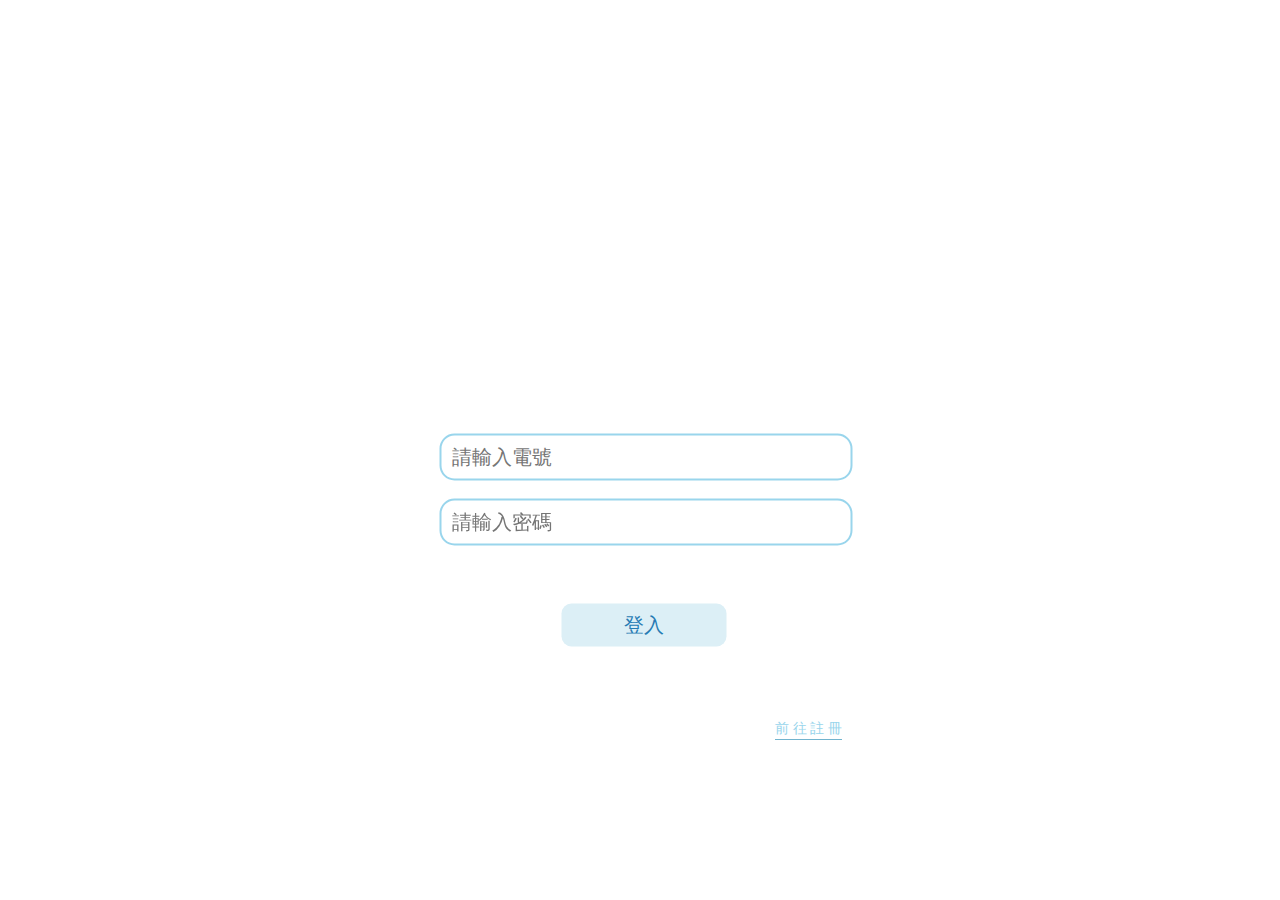
<file: index.html>
<!DOCTYPE html>
<html lang="en">

<head>
    <meta charset="UTF-8">
    <meta name="viewport" content="width=device-width, initial-scale=1.0">
    <title>電電搬家中</title>
    <link rel="stylesheet" href="./css/signin.css">
</head>

<body>
    <form action="" class="login">
        <!-- <h2>電號</h2> -------------------------------------------------------------------------------------------------------------------->
        <input type="text" placeholder="請輸入電號">
        <br>
        <!-- <h2>密碼</h2> -------------------------------------------------------------------------------------------------------------------->
        <input type="password" placeholder="請輸入密碼">
        <br>
        <!-- 登入 -------------------------------------------------------------------------------------------------------------------->
        <button type="submit"><a href="./onepage.html">登入</a></button>
    </form>
        <!-- 註冊連結 -------------------------------------------------------------------------------------------------------------------->
        <a href="./signup.html" class="signup">前 往 註 冊</a>
</body>

</html>
</file>
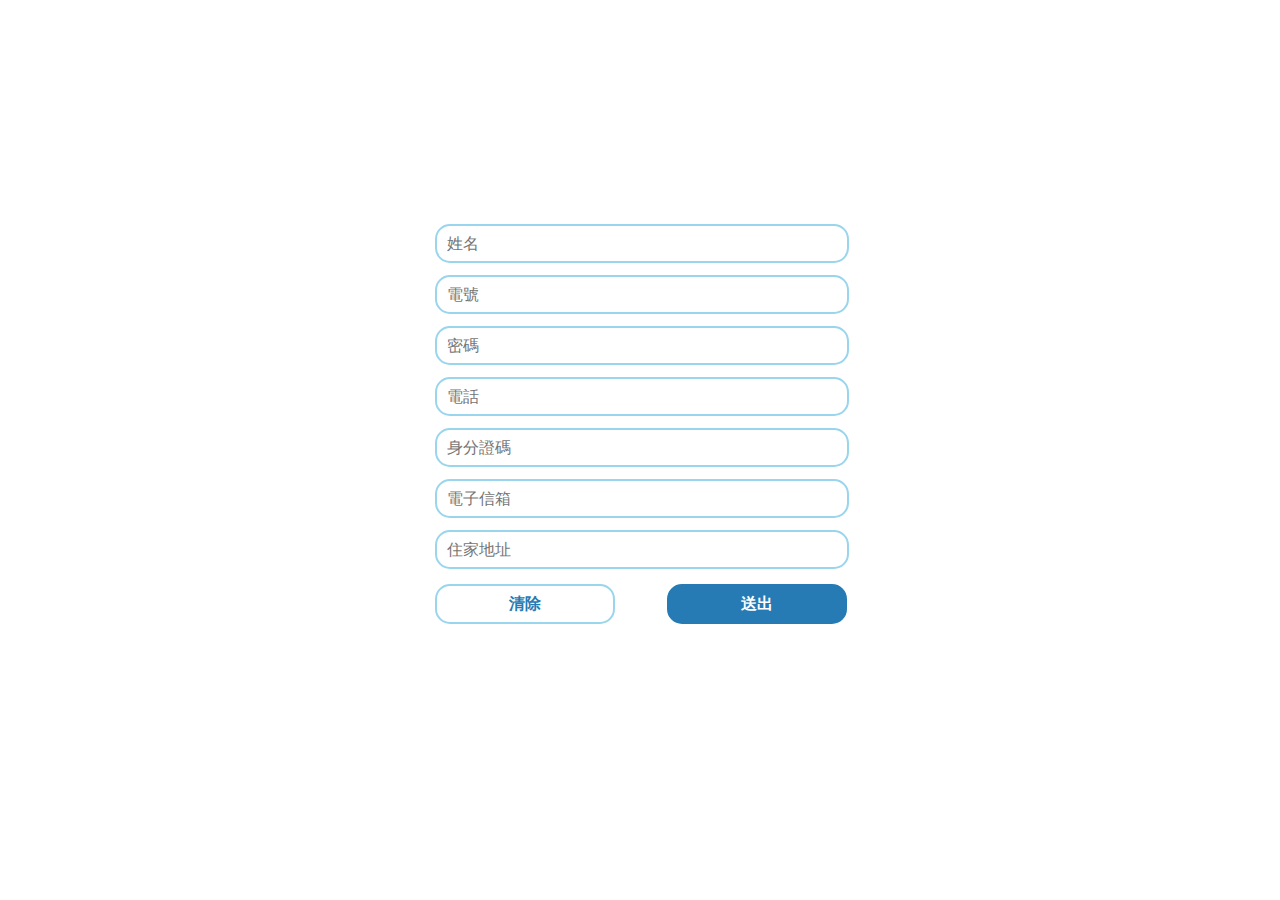
<file: signup.html>
<!DOCTYPE html>
<html lang="en">

<head>
    <meta charset="UTF-8">
    <meta name="viewport" content="width=device-width, initial-scale=1.0">
    <title>電電搬家中</title>
    <link rel="stylesheet" href="./css/signup.css">
    <link href="http://netdna.bootstrapcdn.com/font-awesome/4.2.0/css/font-awesome.min.css" rel="stylesheet"
        type="text/css">
</head>

<body>
    <!-- 註冊欄 -------------------------------------------------------------------------------------------------------------------->
    <form action="" class="form-inline">
        <label for="name"></label>
        <input type="name" placeholder="姓名" name="name" id="name" required>
        <label for="name"></label>
        <input type="text" placeholder="電號" name="signal" id="signal" required>
        <label for="password"></label>
        <input type="password" placeholder="密碼" name="password" id="password" required>
        <label for="number"></label>
        <input type="name" placeholder="電話" minlength="10" maxlength="10" name="number" id="number" required>
        <label for="name"></label>
        <input type="text" placeholder="身分證碼" minlength="10" maxlength="10"name="text" id="text" required>
        <label for="phone"></label>
        <input type="email" placeholder="電子信箱"  name="email" id="email" required>
        <label for="address"></label>
        <input type="address" placeholder="住家地址" name="address" id="address" required>



    <!-- 按鍵 -------------------------------------------------------------------------------------------------------------------->
        <br>
        <input type="reset" value="清除">
        <!-- <input type="button" name="submit" value="送出"> -->
        <button type="submit"><a href="./test.html">送出</a></button>





    </form>


</body>

</html>
</file>
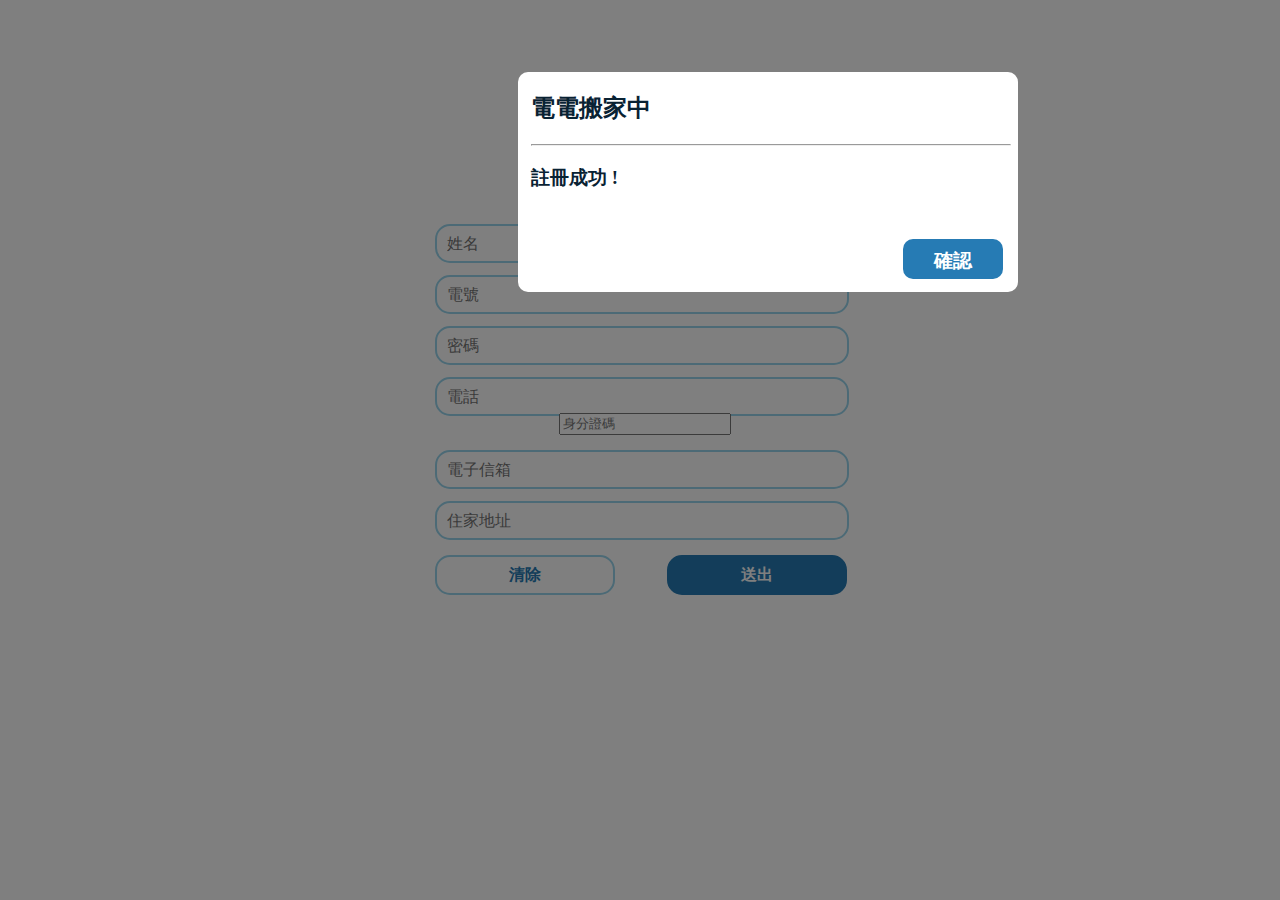
<file: test.html>
<!DOCTYPE html>
<html lang="en">

<head>
    <meta charset="UTF-8">
    <meta name="viewport" content="width=device-width, initial-scale=1.0">
    <title>Document</title>
    <link rel="stylesheet" href="./css/test.css">
    <!-- <script type="text/javascript">
        var time = 8; //時間,秒
        function Redirect() {
            window.location = "http://127.0.0.1:5500/signin/index.html";
        }
        var i = 0;
        function dis() {
            document.all.s.innerHTML = ""(time - i);
            i;
        }
        timer = setInterval('dis()', 100); //顯示時間
        timer = setTimeout('Redirect()', time * 300); //跳轉
    </script> -->
</head>

<body>
    <form action="" class="form-inline">
        <label for="name"></label>
        <input type="name" placeholder="姓名" name="name" id="name" required>
        <label for="name"></label>
        <input type="text" placeholder="電號" name="signal" id="signal" required>
        <label for="password"></label>
        <input type="password" placeholder="密碼" name="password" id="password" required>
        <label for="number"></label>
        <input type="name" placeholder="電話" name="number" id="number" required>
        <label for="email"></label>
        <input type="number" placeholder="身分證碼" name="number" id="number" required>
        <label for="phone"></label>
        <input type="text" placeholder="電子信箱" minlength="8" maxlength="10" name="phone" id="phone" required>
        <label for="address"></label>
        <input type="address" placeholder="住家地址" name="address" id="address" required>

        <br>
        <input type="reset" value="清除">
        <!-- <input type="button" name="submit" value="送出"> -->
        <button type="submit"><a href="./test.html">送出</a></button>

    </form>

<!-- 註冊成功對話框 -------------------------------------------------------------------------------------------------------------------->
    <div class="cover">
    </div>

    <div class="bg">
        <div class="cg">
            <h2>電電搬家中</h2>
            <hr>
            <h3>註冊成功 !</h3>
        </div>
        <div class="button">
            <a href="./index.html" class="button">
                <h3 class="back">確認</h3>
            </a>
        </div>
    </div>

</body>

</html>
</file>
<file: css/signin.css>
body{
    width: 100%;
    height: 100%;
    padding: 0;
    margin: 0;
    background-image: url('https://i.ibb.co/xYk9tdJ/drya-01.jpg');
    background-size: cover;
    background-attachment: fixed;
    background-position: center;
}

.login{
    position: fixed;
    left: 47.2%;
    top: 60%;
    transform: translate(-50%,-50%);
    text-align: center;
    padding: 30px;
    font-family: 微軟正黑體;
    border-radius: 20px;
}

input[type="text"]{
    font-size: 20px;
    font-family: 微軟正黑體;
    padding: 10px;
    padding-right: 70px;
    border-radius: 15px;
    margin: 0 auto;
    display: block;
    width: 100%;
    border-style: solid;
    border-color: rgb(153,213, 236);
}

input[type="password"]{
    font-size: 20px;
    font-family: 微軟正黑體;
    padding: 10px;
    padding-right: 70px;
    border-radius: 15px;
    margin: 0 auto;
    display: block;
    width: 100%;
    border-style: solid;
    border-color: rgb(153,213, 236);
}

button{
    border: 10;
    padding: 8px 50px;
    font-size: 20px;
    font-family: 微軟正黑體;
    background-color: rgb(220, 239, 246);
    color: rgb(38, 123, 180);
    border-radius: 10px;
    border-style: none;
    margin-left: 80px;
    margin-top: 40px;
    /* border-style: solid;
    border-color: rgb(21, 121, 188); */
    width: 165px;
}

a{
    text-decoration: none;
    color: rgb(38, 123, 180);
}

.signup{
    position: absolute;
    bottom: 155px;
    left: 775px;
    background-color: rgb(255, 255, 255);
    color: rgb(153,213, 236);
    font-size: 14px;
    margin-bottom: 5px;
    border-bottom:1.5px rgb(114, 180, 206) solid; padding-bottom:1px; 
   
}
</file>
<file: css/signup.css>
*{font-family: 微軟正黑體;}

body{
    width: 100%;
    height: 100%;
    padding: 0;
    margin: 0;
    background-image: url('https://i.ibb.co/CHsNsvw/signup-1.jpg');
    background-size: cover;
    background-attachment: fixed;
    background-position: center;
}

form{
    position: relative;
    top: 120px;
    left: -30px;
    max-width: 350px;
   letter-spacing: 5px;
    margin: 5% auto;
    padding: 25px 20px;
}



form label{
    line-height: 35px;
    display: inline-block;
    width: 120px;
    
}

form input[type=name]{
    width: 208px;
    height: 15px;
    font-size: 16px;
    padding: 10px;
    padding-right: 50px;
    border-radius: 15px;
    margin: -3px auto;
    display: block;
    width: 100%;
    border-style: solid;
    border-color: rgb(153,213, 236);
}

form input[type=email]{
    width: 208px;
    height: 15px;
    font-size: 16px;
    padding: 10px;
    padding-right: 50px;
    border-radius: 15px;
    margin: -3px auto;
    display: block;
    width: 100%;
    border-style: solid;
    border-color: rgb(153,213, 236);
    
}

form input[type=text]{
    width: 208px;
    height: 15px;
    font-size: 16px;
    padding: 10px;
    padding-right: 50px;
    border-radius: 15px;
    margin: -3px auto;
    display: block;
    width: 100%;
    border-style: solid;
    border-color: rgb(153,213, 236);
}

form input[type=address]{
    width: 208px;
    height: 15px;
    font-size: 16px;
    padding: 10px;
    padding-right: 50px;
    border-radius: 15px;
    margin: -3px auto;
    display: block;
    width: 100%;
    border-style: solid;
    border-color: rgb(153,213, 236);
}

form input[type=password]{
    width: 208px;
    height: 15px;
    font-size: 16px;
    padding: 10px;
    padding-right: 50px;
    border-radius: 15px;
    margin: -3px auto;
    display: block;
    width: 100%;
    border-style: solid;
    border-color: rgb(153,213, 236);
}

/* form input[type=button]{
    position: absolute;
    left: 252px;
    width: 180px;
    height: 40px;
    font-weight: 600;
    background-color: rgb(38, 123, 180);
    border-style: solid;
    border-color: rgb(38, 123, 180);
    color:rgb(255, 255, 255);
    padding: 3px 30px;
    margin: 10px auto;
    border-radius: 15px;
    font-size: 16px;
} */

button{
    position: absolute;
    left: 252px;
    width: 180px;
    height: 40px;
    font-weight: 600;
    background-color: rgb(38, 123, 180);
    border-style: solid;
    border-color: rgb(38, 123, 180);
    padding: 3px 30px;
    margin: 0px auto;
    border-radius: 15px;
    font-size: 16px;
}

a{
    color: rgb(255, 255, 255);
    text-decoration: none;
    
}

form input[type=reset]{
    position: absolute;
    left: 0px;
    width: 180px;
    height: 40px;
    font-weight: 600;
    background-color:  rgb(255, 255, 255);
    border-style: solid;
    border-color: rgb(153,213, 236);
    color:rgb(38, 123, 180);
    padding: 3px 30px;
    margin: 0px 20px;
    border-radius: 15px;
    font-size: 16px;
}
</file>
<file: css/test.css>
*{font-family: 微軟正黑體;}

body{
    width: 100%;
    height: 100%;
    padding: 0;
    margin: 0;
    background-image: url('https://i.ibb.co/CHsNsvw/signup-1.jpg');
    background-size: cover;
    background-attachment: fixed;
    background-position: center;
}

form{
    position: relative;
    top: 120px;
    left: -30px;
    max-width: 350px;
    margin: 5% auto;
    padding: 25px 20px;
}



form label{
    line-height: 35px;
    display: inline-block;
    width: 120px;
    
}

form input[type=name]{
    width: 208px;
    height: 15px;
    font-size: 16px;
    padding: 10px;
    padding-right: 50px;
    border-radius: 15px;
    margin: -3px auto;
    display: block;
    width: 100%;
    border-style: solid;
    border-color: rgb(153,213, 236);
}

form input[type=email]{
    width: 208px;
    height: 15px;
    font-size: 16px;
    padding: 10px;
    padding-right: 50px;
    border-radius: 15px;
    margin: -3px auto;
    display: block;
    width: 100%;
    border-style: solid;
    border-color: rgb(153,213, 236);
    
}

form input[type=text]{
    width: 208px;
    height: 15px;
    font-size: 16px;
    padding: 10px;
    padding-right: 50px;
    border-radius: 15px;
    margin: -3px auto;
    display: block;
    width: 100%;
    border-style: solid;
    border-color: rgb(153,213, 236);
}

form input[type=address]{
    width: 208px;
    height: 15px;
    font-size: 16px;
    padding: 10px;
    padding-right: 50px;
    border-radius: 15px;
    margin: -3px auto;
    display: block;
    width: 100%;
    border-style: solid;
    border-color: rgb(153,213, 236);
}

form input[type=password]{
    width: 208px;
    height: 15px;
    font-size: 16px;
    padding: 10px;
    padding-right: 50px;
    border-radius: 15px;
    margin: -3px auto;
    display: block;
    width: 100%;
    border-style: solid;
    border-color: rgb(153,213, 236);
}

/* form input[type=button]{
    position: absolute;
    left: 252px;
    width: 180px;
    height: 40px;
    font-weight: 600;
    background-color: rgb(38, 123, 180);
    border-style: solid;
    border-color: rgb(38, 123, 180);
    color:rgb(255, 255, 255);
    padding: 3px 30px;
    margin: 10px auto;
    border-radius: 15px;
    font-size: 16px;
} */

button{
    position: absolute;
    left: 252px;
    width: 180px;
    height: 40px;
    font-weight: 600;
    background-color: rgb(38, 123, 180);
    border-style: solid;
    border-color: rgb(38, 123, 180);
    padding: 3px 30px;
    margin: 0px auto;
    border-radius: 15px;
    font-size: 16px;
}

a{
    color: rgb(255, 255, 255);
    text-decoration: none;
}

form input[type=reset]{
    position: absolute;
    left: 0px;
    width: 180px;
    height: 40px;
    font-weight: 600;
    background-color:  rgb(255, 255, 255);
    border-style: solid;
    border-color: rgb(153,213, 236);
    color:rgb(38, 123, 180);
    padding: 3px 30px;
    margin: 0px 20px;
    border-radius: 15px;
    font-size: 16px;
}



.bg{
    position: absolute;
    left: 518px;
    top:8%;
    height: 220px;
    width: 500px;
    background-color: rgb(255, 255, 255);
    color: rgb(9, 34, 51);
    border-radius: 10px;
}

.cg{
    width: 480px;
    top: 2px;
    left: 10px;
    margin: 5px 5px;
    padding: 0 8px;
}

.cover{
    position: absolute;
    top: 0px;
    left: 0px;
    width: 100%;
    height: 100%;
    background-color: rgba(0, 0, 0, 0.5);
}


.button{
    position: relative;
    top: 30px;
    left: 325px;
    height: 40px;
    width: 100px;
    border-radius: 10px;
    background-color: rgb(38, 123, 180);
    color: rgb(255, 255, 255);
    text-align: center;
    margin-left: 60px;
  
}

.back{
    width: 50px;
    position: absolute;
    right: 330px;
    top: -40px;
}
</file>
